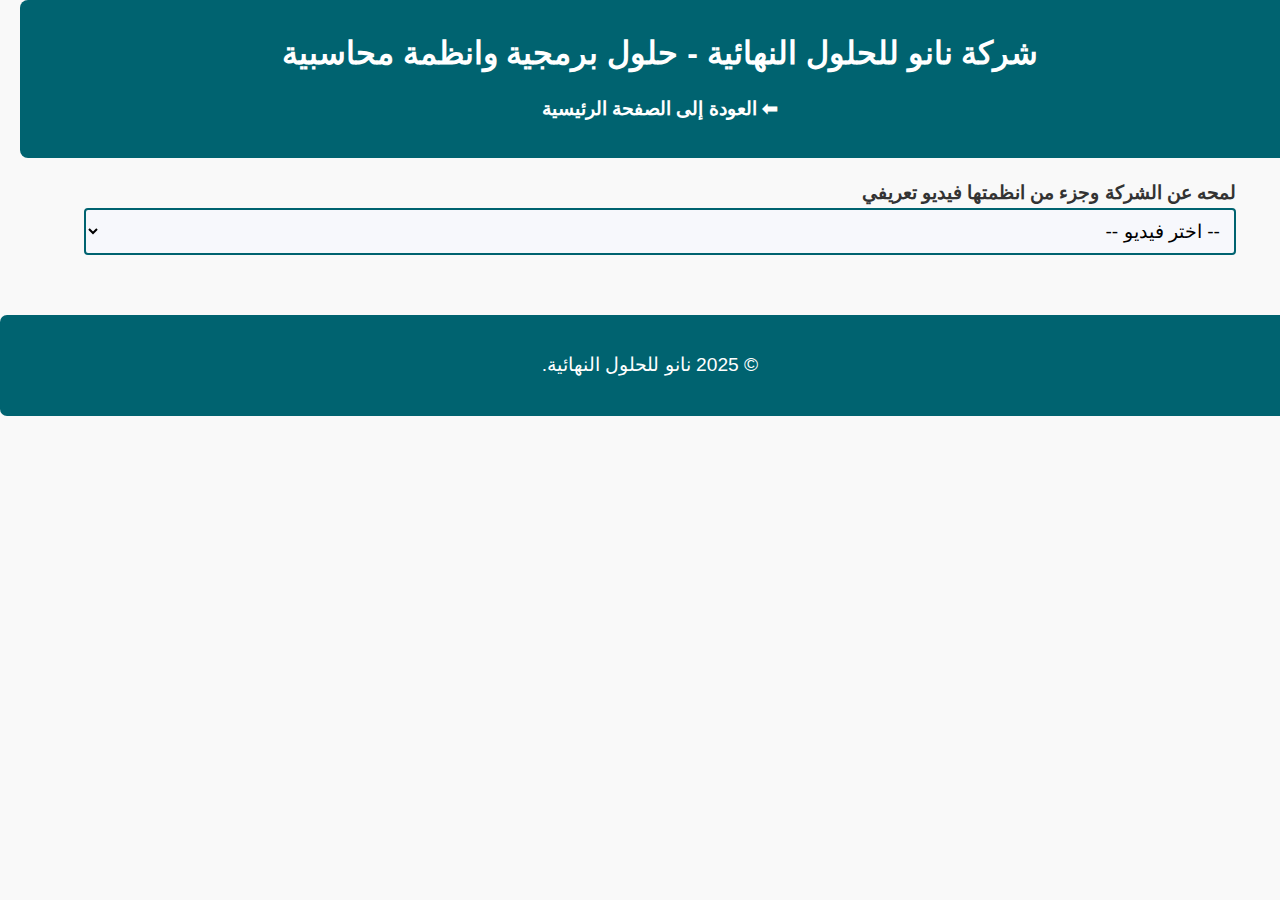
<file: video.html>
<!DOCTYPE html>
<html lang="ar" dir="rtl">
<head>
    <meta charset="UTF-8">
    <meta name="viewport" content="width=device-width, initial-scale=1.0">
    <title>مقاطع فيديو الشركة</title>
    <link rel="stylesheet" href="./css/style-videos.css"> 
    <script defer src="./js/script-videos.js"></script> 
</head>
<body>
    <header>
        <div class="container">
            <h1>شركة نانو للحلول النهائية - حلول برمجية وانظمة محاسبية</h1>
            <a href="index.html" class="back-link">⬅ العودة إلى الصفحة الرئيسية</a>
        </div>
    </header>
    
    <div class="container">
        <section class="videos-list">
            <h3>لمحه عن الشركة وجزء من انظمتها فيديو تعريفي</h3>
        <div class="selector">
                <select id="video-select">
                <option value="">-- اختر فيديو --</option>
                <option value="video1">لمحه عن الشركة</option>
                <option value="video2"> رأي احد عملاءنا - محلات جملة </option>
                <option value="video3">نظام الصيدليات</option>
                <option value="video4">النظام المحاسبي سمارتر </option>
                <option value="video5">النظام المحاسبي المطور سمارتر برو</option>
                <option value="video5">نظام الويب المحاسبي نانو ويب</option>
            </select>
        </div>

        <!--video section -->
        <section class="video-player" id="video-player">
            <!-- show video from here -  JavaScript -->
        </section>
    </div>

<footer>
        <div class="container">
            <p>© 2025 نانو للحلول النهائية.</p>
        </div>
</footer>
</body>
</html>


<!-- Start Video section -->
<!--  
<section class="video" id="video">
    <div class="content">
    </div>
    <div class="controls">
        <span class="video-btn blue active" data-src="./images/video3.mp4"></span>
        <span class="video-btn blue" data-src="./images/video4.mp4"></span>
        <span class="video-btn blue" data-src="./images/video1.mp4"></span>
        <span class="video-btn blue" data-src="./images/video2.mp4"></span>
    </div>
    <div class="video-container">
        <video src="./images/video3.mp4" id="video-slider" loop autoplay controls></video>
        <video src="./images/video4.mp4" id="video-slider" loop autoplay controls></video>
        <video src="./images/video1.mp4" id="video-slider" loop autoplay controls></video>
        <video src="./images/video2.mp4" id="video-slider" loop autoplay controls></video>

    </div>
</section> -->

<!-- End Video section -->
</file>
<file: css/style-videos.css>
body {
    font-family: 'Arial', sans-serif;
    background-color: #f9f9f9;
    color: #333;
    margin: 0;
    padding: 0;
    line-height: 1.6;
    display: flex;
    flex-direction: column;
    align-items: center; 
}
.container {
    width: 90%;
    max-width: 1400px; 
    margin: 0 auto; /* توسيط المحتوى */
    padding: 20px;
}
header {
    background-color: #006370;
    color: #fff;
    padding: 8px 0;
    text-align: center;
    width: 100%; /* Full width */
    max-width: 1400px; /* Maximum width for large screens */
    margin: 0 auto;
    border-radius: 8px;
}
/* Responsive heading */
header h1 {
    margin: 0;
}
h3{
    margin:0;
}
/* Back link */
.back-link {
    color: #fff;
    text-decoration: none;
    font-size: 1.2rem;font-weight: bold;
    display: inline-block;
    margin-top: 10px;
    padding: 5px 10px;
    border-radius: 5px;
    transition: 0.3s;
}
.back-link:hover {
    text-decoration: underline;
}

/* Responsive Design */
@media (max-width: 1024px) {  /* Tablets */
    header {
        padding: 6px 0;
    }
    header h1 {
        font-size: 1.3rem; /* Slightly smaller */
    }
    .back-link {
        font-size: 1rem;
    }
}

@media (max-width: 768px) {  /* Mobile */
    header {
        padding: 5px 0;
        border-radius: 0; /* Remove rounded corners on small screens */
    }
    header h1 {
        font-size: 1.1rem;
    }
    .back-link {
        font-size: 0.8rem;
        padding: 5px;
    }
}

/*----------Video styling---------------*/
#video-select {
    width: 100%;
    padding: 10px;
    font-size: 1.2rem;
    border: 2px solid #006370;
    border-radius: 4px;
    margin-bottom: 10px;
    background-color: #f7f8fc;
    cursor: pointer;
}

#video-select:focus {
    outline: none;
    border-color: #e07d19;
}

#video-player {
    margin-top: 10px;
    width: auto;
    text-align:var(#006370);
}

#video-player video {
    width: 100%;
    max-width: 1400px;
    height: auto;
    border: none;
    border-radius: 10px;
    box-shadow: 0 4px 8px rgba(0, 0, 0, 0.1);
}

/* Footer Styling  */
footer {
    width: 100%; /* Full width */
    max-width: 1400px; /* Prevents stretching on large screens */
    background-color: #006370;
    border-radius: 7px;
    color: #fff;
    text-align: center;
    padding: 15px 10px;
    margin: 20px auto 0; /* Centering */
}

/* Footer text */
footer p {
    margin: 0;
    font-size: 1.2rem; 
}

@media (max-width: 1024px) { /* Tablets */
    footer {
        padding: 12px 8px;
        border-radius: 5px;
    }

    footer p {
        font-size: 1.1rem;
    }
}

@media (max-width: 768px) { /* Mobile */
    footer {
        padding: 10px 5px;
        border-radius: 0; /* Remove rounded corners on small screens */
    }

    footer p {
        font-size: 1rem;
    }
}

@media (max-width: 768px) {
    #video-player video {
        height: auto;
    }
}
@media(max-width:768){
    #video-select {
        width: 100%;
        padding: 10px;
        font-size: 0.9rem;
        border: 1px solid #006370;
        border-radius: 2px;
        margin-bottom: 6px;
        background-color: #f7f8fc;
        cursor: pointer;
    }
}

/*================================== video section ================*/
/*
.video{
    max-width: 1400px;
    background-color: #f8f7fc;
    margin: 0 auto;
    text-align: top;
    display: flex;
    align-items: center;
    justify-content: center;
    flex-flow: column;
    position: relative;
    z-index: 0;
  }
  .video .content{
    text-align:end;
  }
  .video .content h3{
    font-size: 1.5rem;font-weight: bold;
    color: #fff;
    text-transform: uppercase;text-shadow: 0 .3rem .5rem rgba(0, 0, 0, 0.1);
  }
  .video .video-container video{
    position: absolute;
    top: 0;
    left: 0;
    height: 100%;
    width: auto;
    object-fit: cover;
    z-index: -1;
  }
  .video .controls{
    padding: 1rem;
    border-radius: 2rem;
   color: #e07d19;
    position:relative;
    top: 1rem;
  }
  
  .video .controls .video-btn{
    height: 1rem;
    width: 1rem;
    display: inline-block;
    border-radius: 50%;
    background: #e07d19;
    cursor: pointer;
    margin: 0 .3rem;
  }
  .video .controls .video-btn.blue{
    background: #e07d19;
  }
*/
</file>
